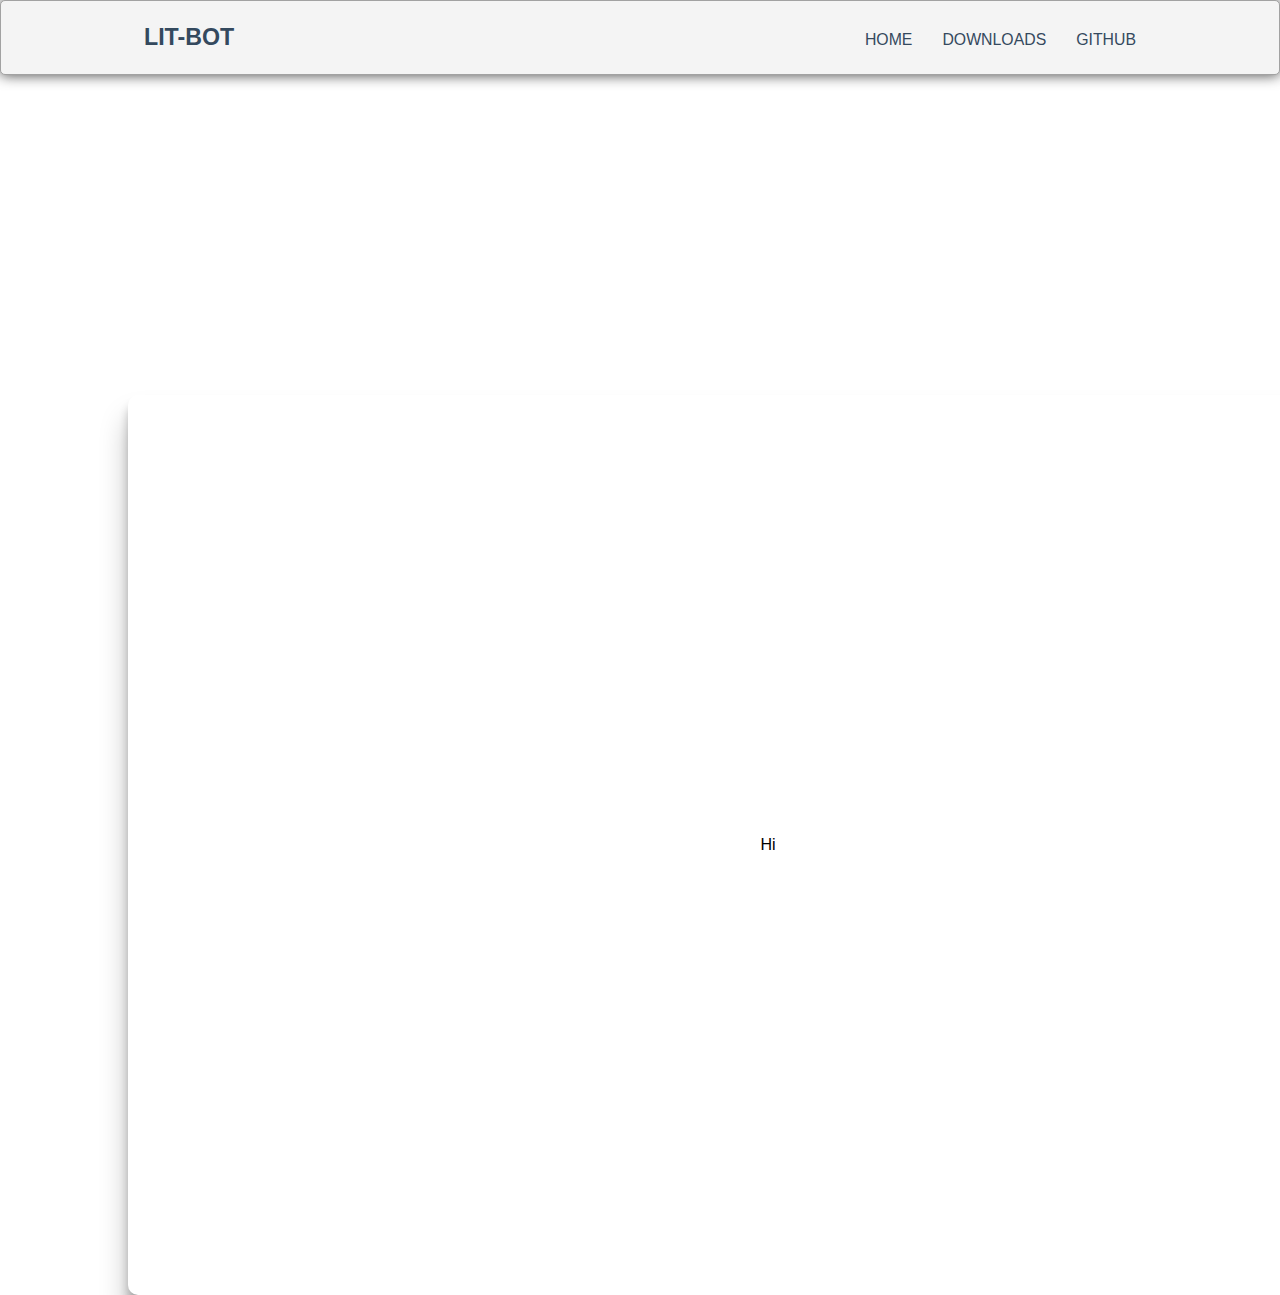
<file: index.html>
<html>
    <head>
        <title>Welcome to Lit-Bot</title>
        <link rel="stylesheet" href="style.css">
        <link rel="script" href="index.js">
        <link rel="icon" href="logo.ico"  type="image/icon type">
    </head>
    <body>
    <header class="header">
		<h1 class="logo"><a href="#">Lit-Bot</a></h1>
      <ul class="main-nav">
          <li><a href="#">Home</a></li>
          <li><a href="downloads.html">Downloads</a></li>
          <li><a href="https://github.com/lit-bot-development">GitHub</a></li>
      </ul>
	</header>
        <div class="main">
            <div class="cont">
                <p>Hi</p>
            </div>
        </div>
    </body>
</html>
</file>
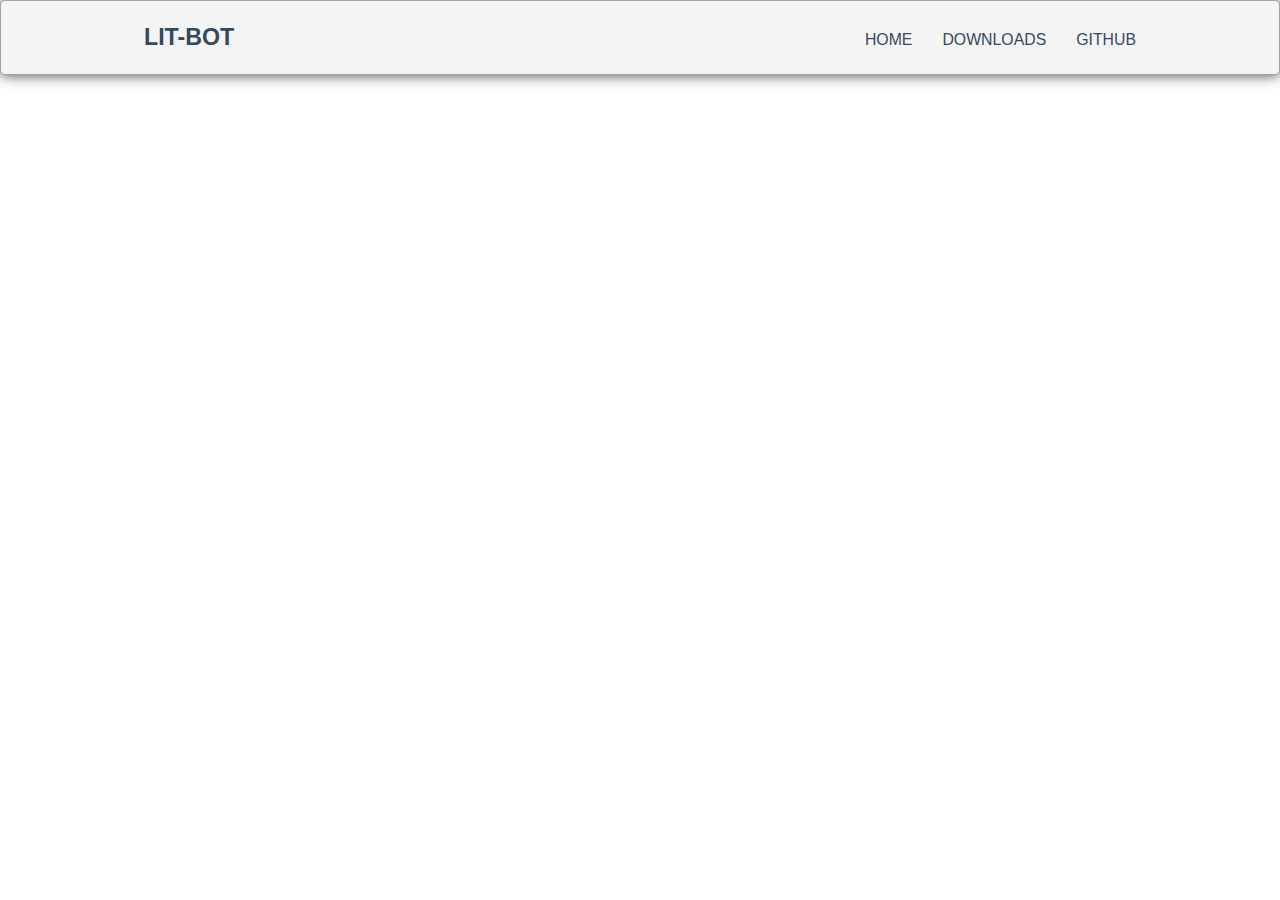
<file: downloads.html>
<html>
    <head>
        <title>Lit-Bot - Downloads</title>
        <link rel="stylesheet" href="style.css">
        <link rel="script" href="index.js">
        <link rel="icon" href="logo.ico"  type="image/icon type">
    </head>
    <body>
    <header class="header">
		<h1 class="logo"><a href="#">Lit-Bot</a></h1>
      <ul class="main-nav">
          <li><a href="index.html">Home</a></li>
          <li><a href="#">Downloads</a></li>
          <li><a href="https://github.com/lit-bot-development">GitHub</a></li>
      </ul>
	</header>
        <div class="main">

        </div>
    </body>
</html>
</file>
<file: style.css>
@import url('https://fonts.googleapis.com/css?family=Roboto');

body{
	font-family: 'Roboto', sans-serif;
	background-image: url("https://cdn.discordapp.com/attachments/810934599877918821/855745711538962442/code.jpg");
    background-repeat: no-repeat;
    background-size: cover;
}
* {
	margin: 0;
	padding: 0;
}

button {
    padding: 9px 25px;
    background-color: rgba(0,136,169,1);
    border: none;
    border-radius: 50px;
    cursor: pointer;
    transition: all 0.3s ease 0s;
}

.cont {
    background-color: #fff;
	border-radius: 10px;
  	box-shadow: 0 24px 28px rgba(0,0,0,0.25),
			0 10px 10px rgba(0,0,0,0.22);
	position: relative;
	overflow: hidden;
	width: 1568px;
	max-width: 100%;
	min-height: 480px;
	display: flex;
	align-items: center;
	justify-content: center;
	flex-direction: column;
	padding: 0 50px;
	height: 100%;
	text-align: center;
	margin-top: 25%;
	margin-left: 10%;
}

header {
    display: flex;
    justify-content: flex-end;
    align-items: center;
    padding: 30px 10%;
}

i {
	margin-right: 10px;
}


* {
	box-sizing: border-box;
}
body {
	font-family: 'Montserrat', sans-serif;
	line-height: 1.6;
	margin: 0;
	min-height: 100vh;

}
ul {
  margin: 0;
  padding: 0;
  list-style: none;
}


h2,
h3,
a {
	color: #34495e;
}

a {
	text-decoration: none;
}



.logo {
	margin: 0;
	font-size: 1.45em;
}

.main-nav {
	margin-top: 5px;

}
.logo a,
.main-nav a {
	padding: 10px 15px;
	text-transform: uppercase;
	text-align: center;
	display: block;
}

.main-nav a {
	color: #34495e;
	font-size: .99em;
}

.main-nav a:hover {
	color: #718daa;
}



.header {
	padding-top: .5em;
	padding-bottom: .5em;
	border: 1px solid #a2a2a2;
	background-color: #f4f4f4;
	-webkit-box-shadow: 0px 0px 14px 0px rgba(0,0,0,0.75);
	-moz-box-shadow: 0px 0px 14px 0px rgba(0,0,0,0.75);
	box-shadow: 0px 0px 14px 0px rgba(0,0,0,0.75);
	-webkit-border-radius: 5px;
	-moz-border-radius: 5px;
	border-radius: 5px;
}


/* =================================
  Media Queries
==================================== */




@media (min-width: 769px) {
	.header,
	.main-nav {
		display: flex;
	}
	.header {
		flex-direction: column;
		align-items: center;
    	.header{
		width: 80%;
		margin: 0 auto;
		max-width: 1150px;
	}
	}

}

@media (min-width: 1025px) {
	.header {
		flex-direction: row;
		justify-content: space-between;
	}

}
</file>
